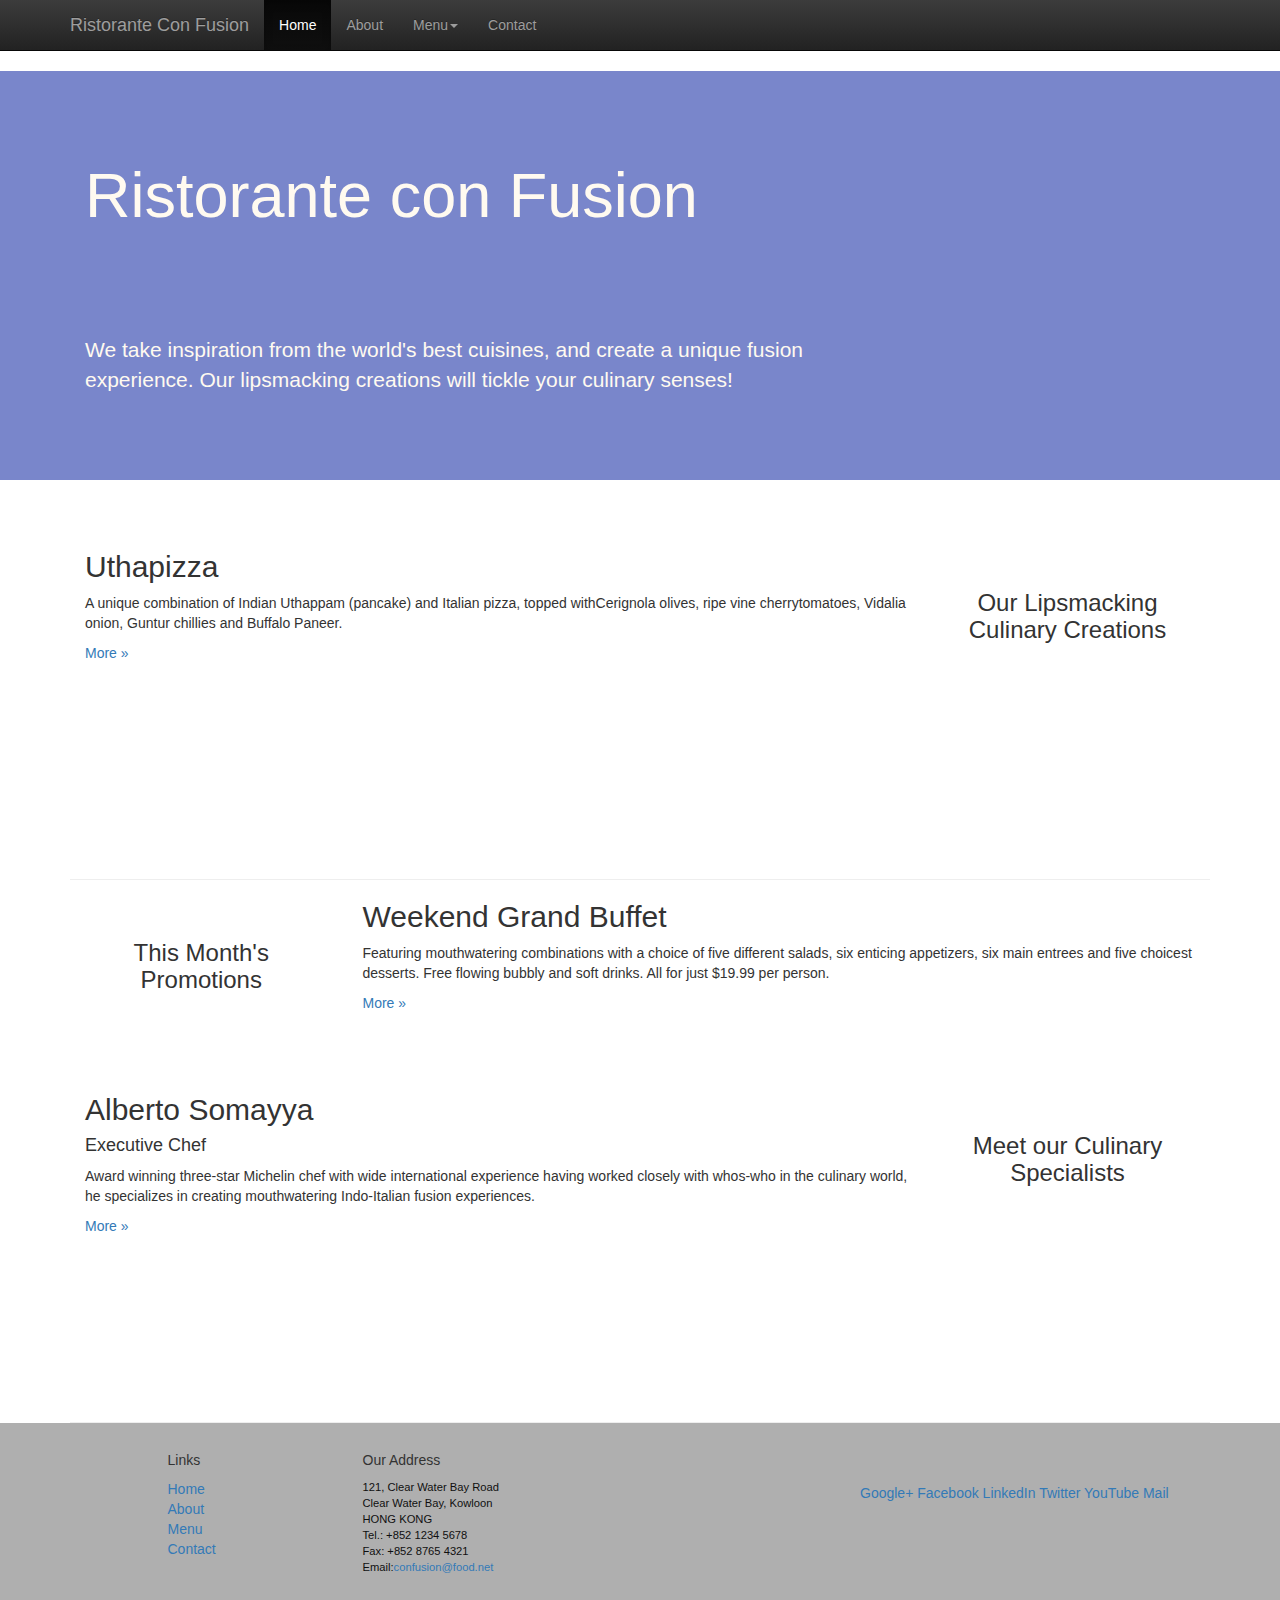
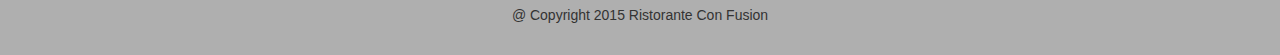
<file: Week 1/index.html>
<!doctype html>
<html lang="en">
    
<head>
   
    <meta charset="utf-8">
    <meta http-equiv="X-UA-Compatible" content="IE=edge">
    <meta name="viewport" content="width=device-width, initial-scale=1">
    
    <title>Ristorante Con Fusion</title>
    
    <link href="css/bootstrap.min.css" rel="stylesheet">
    <link href="css/bootstrap-theme.min.css" rel="stylesheet">
    <link href="css/mystyles.css" rel="stylesheet">
    </head>
    
    <body>
        
       <nav class="navbar navbar-inverse navbar-static-top" role="navigation">
        <div class="container">
            <div class="navbar-header">
                <button type="button" class="navbar-toggle collapsed" data-toggle="collpase" data-target="#navbar" aria-expanded="false" aria-controls="navbar">
                <span class="sr-only">Toggle navigation</span>
                <span class="icon-bar"></span>
                <span class="icon-bar"></span>
                <span class="icon-bar"></span>    
                </button>
                <a class="navbar-brand" href="#">Ristorante Con Fusion</a>
            </div>
            <div id="navbar" class="navbar-collapse collapse">
           <ul class="nav navbar-nav">
            <li class="active"><a href="#">Home</a></li>
            <li><a href="#">About</a></li>
            <li class="dropdown"><a href="#" class="dropdown-toggle" data-toggle="dropdown" role="button" aria-haspopup="true" aria-expanded="false">Menu<span class="caret"></span></a>
               <ul class="dropdown-menu">
                <li><a href="#">Appetizers</a></li>
                <li><a href="#">Main Courses</a></li>
                <li><a href="#">Desserts</a></li>
                <li><a href="#">Drinks</a></li> <li role="separator" class="divider"></li>
                <li class="dropdown-header">Specials</li>
                <li><a href="#">Lunch Buffet</a></li>
                <li><a href="#">Weekend Brunch</a></li>   
                </ul>
               </li>
            <li><a href="#">Contact</a></li>   
            </ul>
           </div>
           </div>
        </nav>
        
    <header class="jumbotron">
        
        <div class="container">
        <div class="row row-header">
            <div class="col-xs-12 col-sm-8">
            <h1>Ristorante con Fusion</h1>
                <p style="padding:40px;"></p>
                <p>We take inspiration from the world's best cuisines, and create a unique fusion experience. Our lipsmacking creations will tickle your culinary senses!</p>
            </div>
            <div class="col-xs-12 col-sm-4"></div>
            </div>
        </div>
        </header>

        <div class="container">
            <div class="row row-content">
                <div class="col-xs-12 col-sm-3 col-sm-push-9">
                    <p style="padding:20px;"></p>
                    <h3 align=center>Our Lipsmacking Culinary Creations</h3>
                </div>
            <div class="col-xs-12 col-sm-9 col-sm-pull-3">
            <h2>Uthapizza</h2>
            <p>A unique combination of Indian Uthappam (pancake) and Italian pizza, topped withCerignola olives, ripe vine cherrytomatoes, Vidalia onion, Guntur chillies and Buffalo Paneer.</p>
            <p><a href="#">More &raquo;</a></p>
        </div>
        </div>
            
            <div class="row row -content">
                <div class="col-xs-12 col-sm-3">
                    <p style="padding:20px;"></p>
                    <h3 align=center>This Month's Promotions</h3>
                </div>
            <div class="col-xs-12 col-sm-9">
            <h2>Weekend Grand Buffet</h2>
            <p>Featuring mouthwatering combinations with a choice of five different salads, six enticing appetizers, six main entrees and five choicest desserts. Free flowing bubbly and soft drinks. All for just $19.99 per person.</p>
            <p><a href="#">More &raquo;</a></p>
        </div>
        </div>
            
            <div class="row row-content">
                <div class="col-xs-12 col-sm-3 col-sm-push-9">
                    <p style="padding:20px;"></p>
                    <h3 align=center>Meet our Culinary Specialists</h3>
                </div>
            <div class="col-xs-12 col-sm-9 col-sm-pull-3">
            <h2>Alberto Somayya</h2>
                <h4>Executive Chef</h4>
            <p>Award winning three-star Michelin chef with wide international experience having worked closely with whos-who in the culinary world, he specializes in creating mouthwatering Indo-Italian fusion experiences.</p>
            <p><a href="#">More &raquo;</a></p>
        </div>
        </div>

        </div>
        <footer class="row-footer">
        <div class="container">
        <div class="row">
            <div class="col-xs-5 col-xs-offset-1 col-sm-2 col-sm-offset-1">
            <h5>Links</h5>
                <ul class="list-unstyled">
                <li><a href="#">Home</a></li>
                <li><a href="#">About</a></li><li><a href="#">Menu</a></li><li><a href="#">Contact</a></li>
                </ul>
            </div>
            <div class="col-xs-6 col-sm-5">
                <h5>Our Address</h5>
                <address>
                121, Clear Water Bay Road<br>
                    Clear Water Bay, Kowloon<br>
                    HONG KONG<br>
                    Tel.: +852 1234 5678<br>
                    Fax: +852 8765 4321<br>
                    Email:<a href="http://confusion@food.net">confusion@food.net</a>
                </address>
            </div>
                <div class="col-xs-12 col-sm-4">
        <div style="padding: 40px 10px;">
        <a href="http://google.com/+">Google+</a>
            <a href="http://www.facebook.com/profile.php? id=">Facebook</a>
            <a href="http://www.linkedin.com/in/">LinkedIn</a>
            <a href="http://twitter.com/">Twitter</a>
            <a href="http://youtube.com/">YouTube</a>
            <a href="mailto:">Mail</a>
        </div>
        </div>
            
        <div class="col-xs-12">
        <p style="padding:10px;"></p>
            <p align=center>@ Copyright 2015 Ristorante Con Fusion
        </div>
        </div>
        </div>
        </footer>
        <script src="https://ajax.googleapis.com/ajax/libs/jquery/1.11.3/jquery.min.js"></script>
        <script src="js/bootstrap.min.js"></script>
    </body>
</html>
</file>
<file: Week 1/css/mystyles.css>
.row-header{
    margin: 0px auto;
    padding: 0px auto;
}

.row-content{
    margin: 0px auto;
    padding: 50px 0px 50px 0px;
    border-bottom: 1px ridge;
    min-height: 400px;
}

.row-footer{
    background-color: #AfAfAf;
    margin: 0px auto;
    padding: 20px 0px 20px 0px;
}

.jumbotron {
    padding: 70px 30px 70px 30px;
    margin: 0px auto;
    background: #7986CB;
    color: floralwhite;
}

address {
    font-size: 80%;
    margin: 0px;
    color: #0f0f0f;
}
</file>
